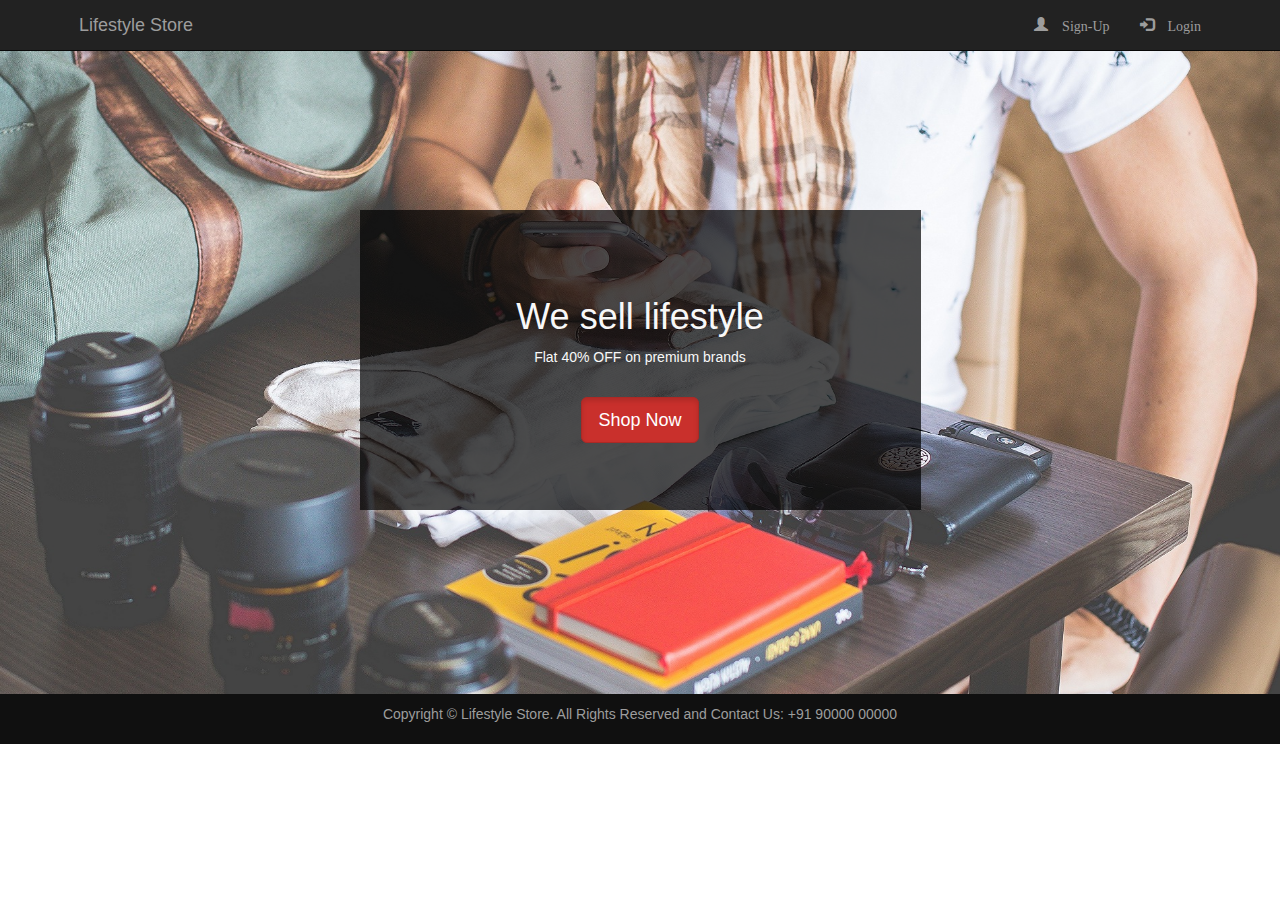
<file: index.html>
<!DOCTYPE html>
<html>

<head>
	<meta name="apple-mobile-web-app-status-bar" content="#aa7700">
	<meta name="theme-color" content="black">
	<link rel="manifest" href="manifest.json">
	<script src="service-worker.js"></script>
	<title>
		Index
	</title>
	<link rel="stylesheet" href="https://maxcdn.bootstrapcdn.com/bootstrap/3.3.7/css/bootstrap.min.css">

	<!--jQuery library-->
	<script src="https://ajax.googleapis.com/ajax/libs/jquery/1.12.4/jquery.min.js"></script>

	<!--Latest compiled and minified JavaScript-->
	<script src="https://maxcdn.bootstrapcdn.com/bootstrap/3.3.7/js/bootstrap.min.js"></script>
	<meta name="viewport" content="width=device-width, initial-scale=1">
	<link rel="stylesheet" href="style.css">
</head>

<body>

	<nav class="navbar navbar-inverse navbar-fixed-top">
		<div class="container">
			<div class="navbar-header">
				<button type="button" class="navbar-toggle" data-toggle="collapse" data-target="#mynavbar">
					<span class="icon-bar"></span>
					<span class="icon-bar"></span>
					<span class="icon-bar"></span>
				</button>
				<a class="navbar-brand" href="index.html">Lifestyle Store</a>

			</div>
			<div class="collapse navbar-collapse" id="mynavbar">
				<ul class="nav navbar-nav navbar-right">
					<li>
						<a href="signup.html">
							<span class="glyphicon glyphicon-user" /> Sign-Up </a>
					</li>
					<li>
						<a href="login.html">
							<span class="glyphicon glyphicon-log-in" /> Login </a>
					</li>
				</ul>
			</div>

		</div>

	</nav>
	<div class="banner-image">
		<div class="container">
			<div class="banner-content" style="margin-left :25%">
				<h1>We sell lifestyle</h1>
				<p>Flat 40% OFF on premium brands</p> <br>
				<a href="product.html" class="btn btn-danger btn-lg active">Shop Now</a>
			</div>
		</div>
	</div>
	<footer>
		<div class="container">
			<p style="text-align:center;">Copyright © Lifestyle Store. All Rights Reserved and Contact Us: +91 90000
				00000 </p>
		</div>
	</footer>
	<script>
		// Add event listener to execute code when page loads
		window.addEventListener('load', () => {
			// Call registerSW function when page loads
			registerSW();
		});
	
		// Register the Service Worker
		async function registerSW() {
			// Check if browser supports Service Worker
			if ('serviceWorker' in navigator) {
				try {
					// Register the Service Worker named 'serviceworker.js'
					await navigator.serviceWorker.register('service-worker.js');
				}
				catch (e) {
					// Log error message if registration fails
					console.error('ServiceWorker registration failed: ', e);
				}
			}
		}
		if ('Notification' in window) {
			Notification.requestPermission().then(function (permission) {
				if (permission === 'granted') {
					console.log('Notification permission granted.');
				} else {
					console.warn('Notification permission denied.');
				}
			});
		}
	</script>
	



</body>

</html>
</file>
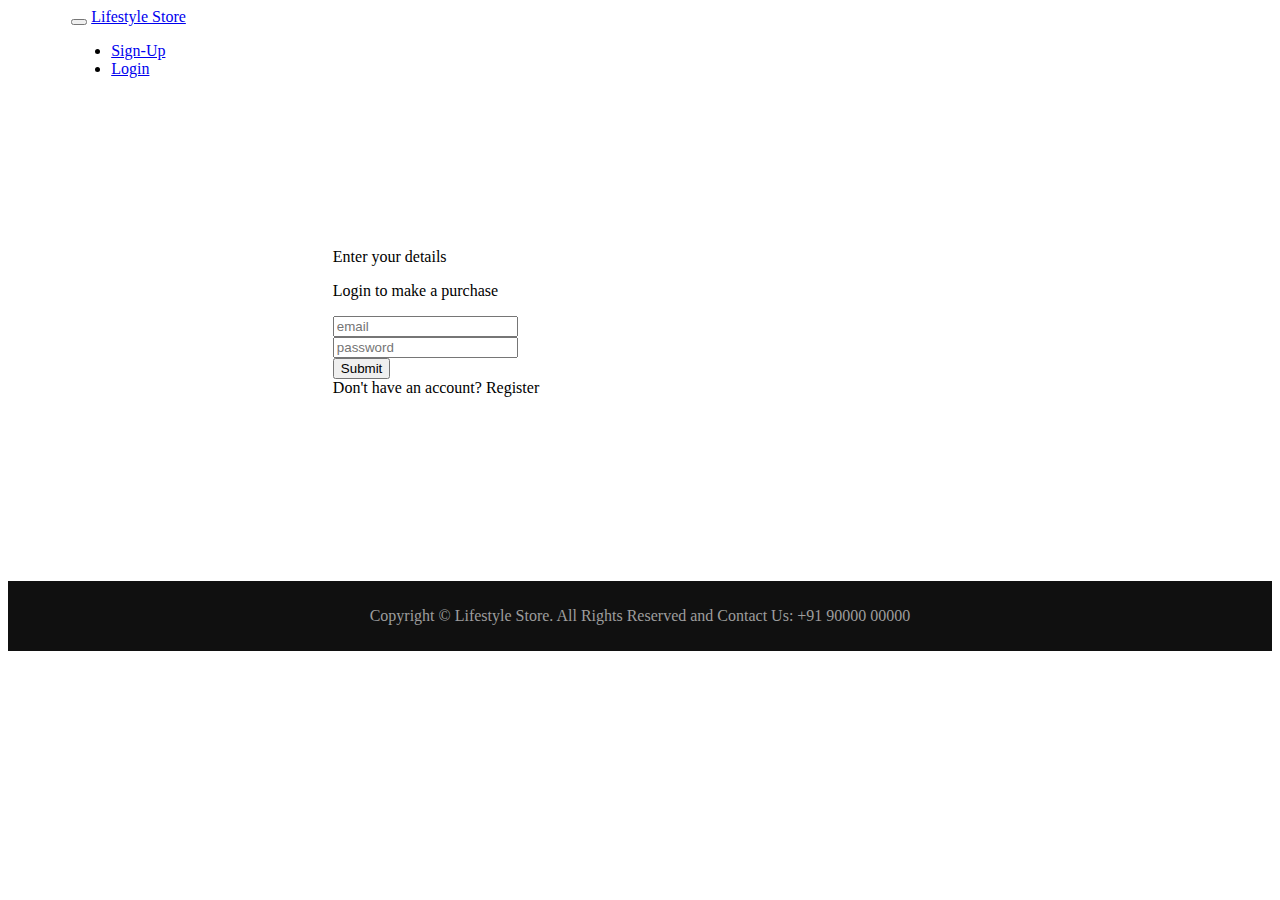
<file: login.html>
<!DOCTYPE html>
<html>
	<head>
		<title>login</title>
		<link rel="stylesheet" href="https://maxcdn.bootstrapcdn.com/bootstrap/3.3.7/css/bootstrap.min.css" >

        <!--jQuery library--> 
        <script src="https://ajax.googleapis.com/ajax/libs/jquery/1.12.4/jquery.min.js"></script>

        <!--Latest compiled and minified JavaScript--> 
        <script src="https://maxcdn.bootstrapcdn.com/bootstrap/3.3.7/js/bootstrap.min.js"></script>
        <meta name="viewport" content="width=device-width, initial-scale=1">
		<link rel = "stylesheet" href = "style.css">
			
				</head>
				<body>
					<nav class="navbar navbar-inverse navbar-fixed-top">
						<div class ="container">
							<div class ="navbar-header">
								<button type="button" class ="navbar-toggle" data-toggle="collapse" data-target="#mynavbar">
									<span class="icon-bar"></span>
									<span class="icon-bar"></span>
									<span class="icon-bar"></span>
								</button>
								<a class="navbar-brand" href="index.html">Lifestyle Store</a>

							</div>
							<div class="collapse navbar-collapse" id="mynavbar">
								<ul class="nav navbar-nav navbar-right">
									<li>
										<a href="signup.html">
											<span class="glyphicon glyphicon-user"/>  Sign-Up </a>
									</li>
									<li>
										<a href="login.html">
											<span class="glyphicon glyphicon-log-in"/>  Login </a>
									</li>
								</ul>
							</div>		

						</div>

					</nav>
					<div class="container">
					<div class = "container col-xs-offset-2 col-xs-8 col-lg-offset-4 col-lg-4">

						<div class="panel panel-primary" style = "margin-top : 15%; margin-left: 20%; margin-right:10%; margin-bottom : 18%;">
							<div class="panel-heading"> Enter your details </div>
							<div class="panel-body">
								<p>Login to make a purchase</p>
								<form>
									<div class="form-group">
										<input type="email" class="form-control" name="mail" placeholder="email">
										</div>
										<div class="form-group">
											<input type="password" class="form-control" name="pass" placeholder="password">
											</div>
											<button type = "button" class = "btn btn-md btn-block btn-primary" value = "Submit">Submit</button>

										</form>
									</div>
									<div class = "panel-footer">
					                   Don't have an account? Register
									</div>

								</div>
							</div>
							</div>
							<footer style="margin-top: 0%;">
								<div class="container">
									<p style="text-align:center;">Copyright © Lifestyle Store. All Rights Reserved and Contact Us: +91 90000 00000 </p>
								</div>
							</footer>
							
						</body>

					</html>
</file>
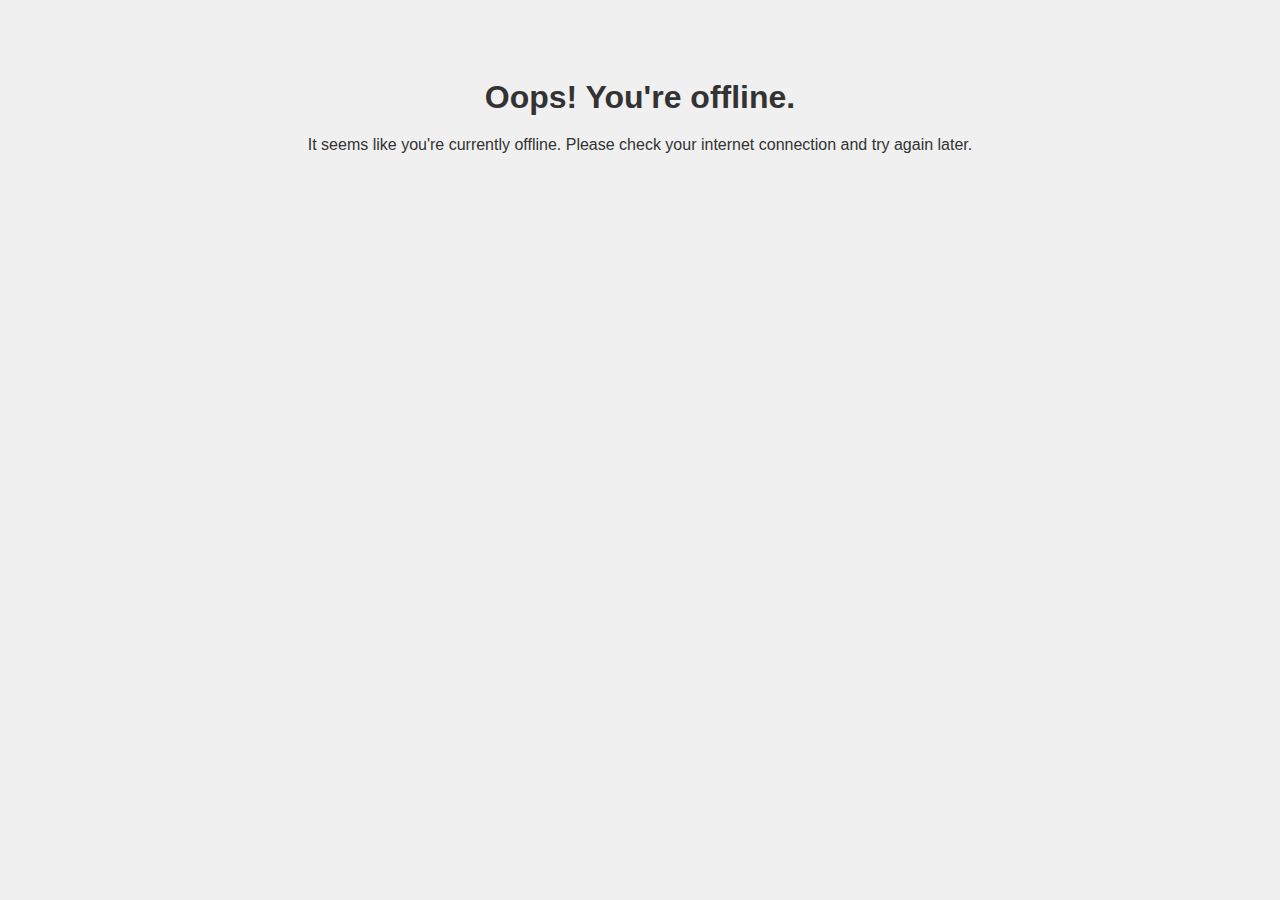
<file: offline.html>
<!DOCTYPE html>
<html lang="en">
<head>
  <meta charset="UTF-8">
  <meta name="viewport" content="width=device-width, initial-scale=1.0">
  <title>Offline</title>
  <style>
    body {
      font-family: Arial, sans-serif;
      background-color: #f0f0f0;
      color: #333;
      text-align: center;
      padding: 50px;
    }
    h1 {
      margin-bottom: 20px;
    }
  </style>
</head>
<body>
  <h1>Oops! You're offline.</h1>
  <p>It seems like you're currently offline. Please check your internet connection and try again later.</p>
</body>
</html>
</file>
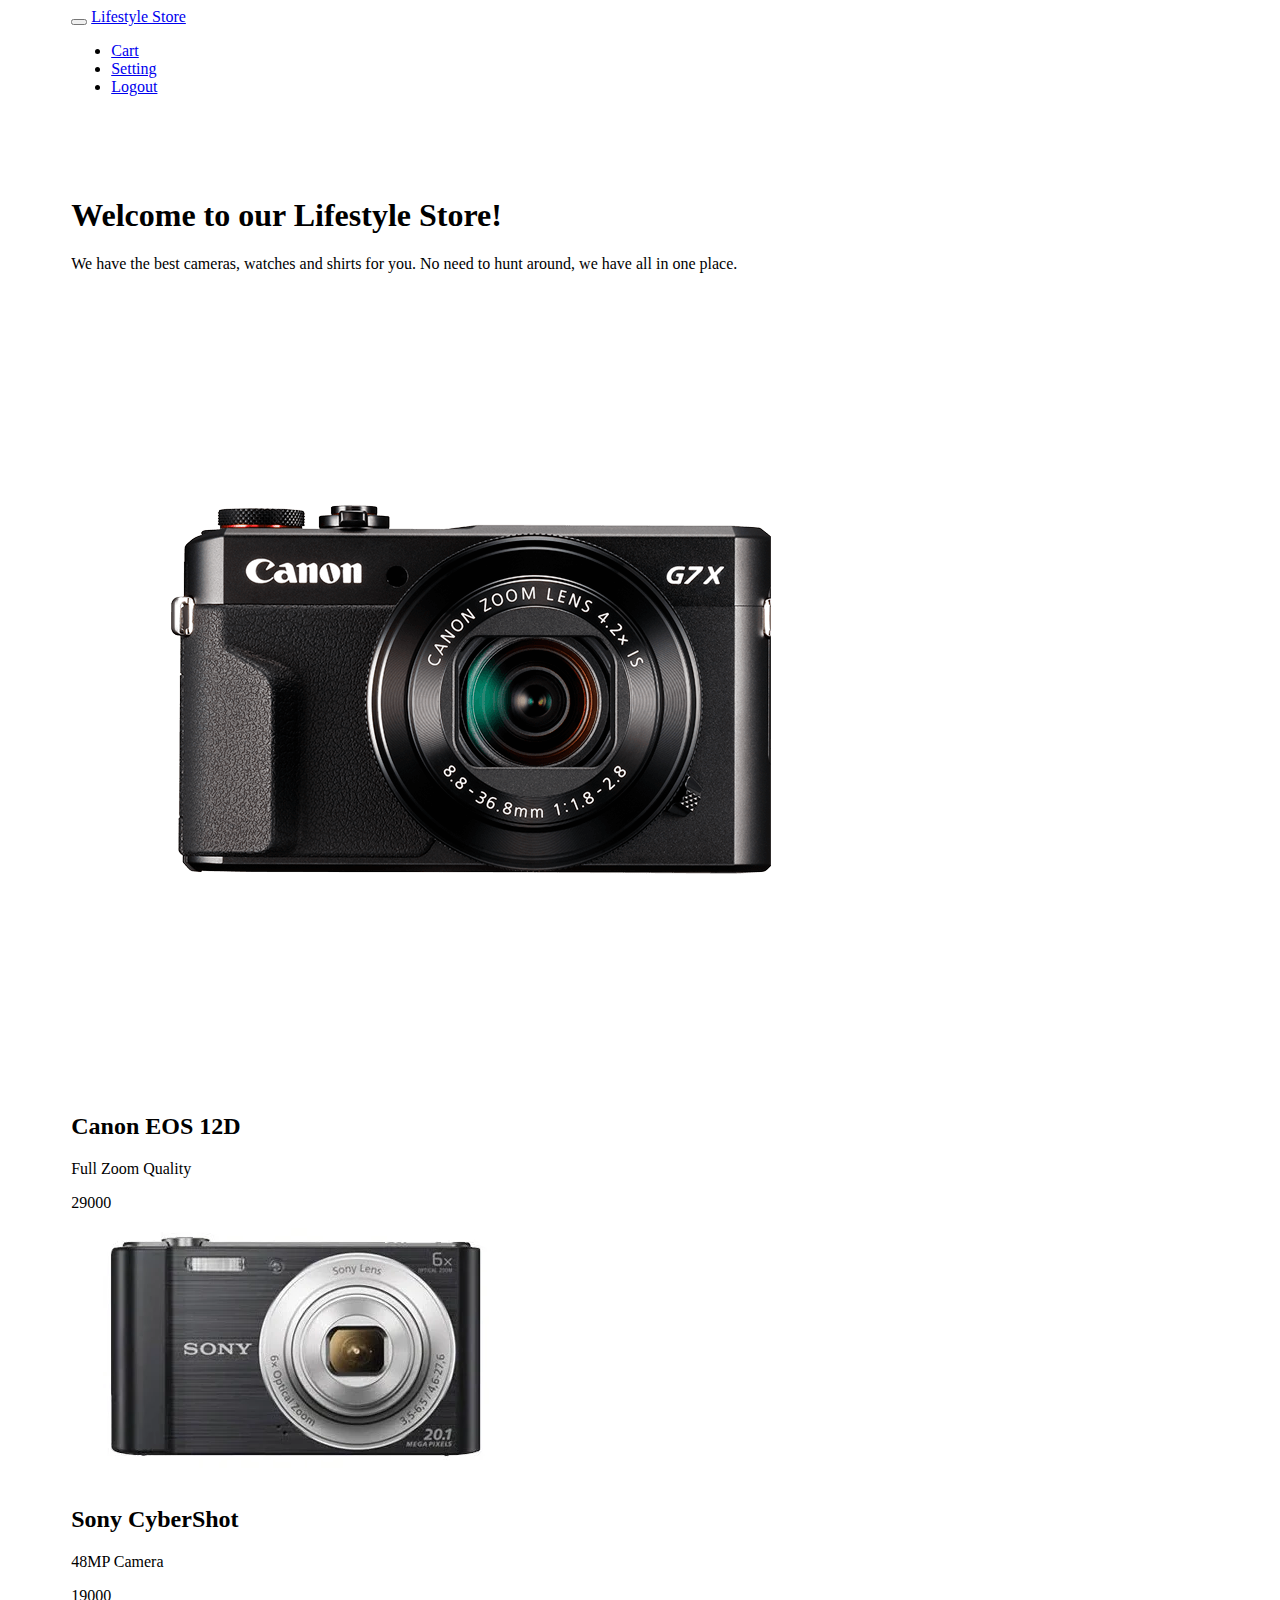
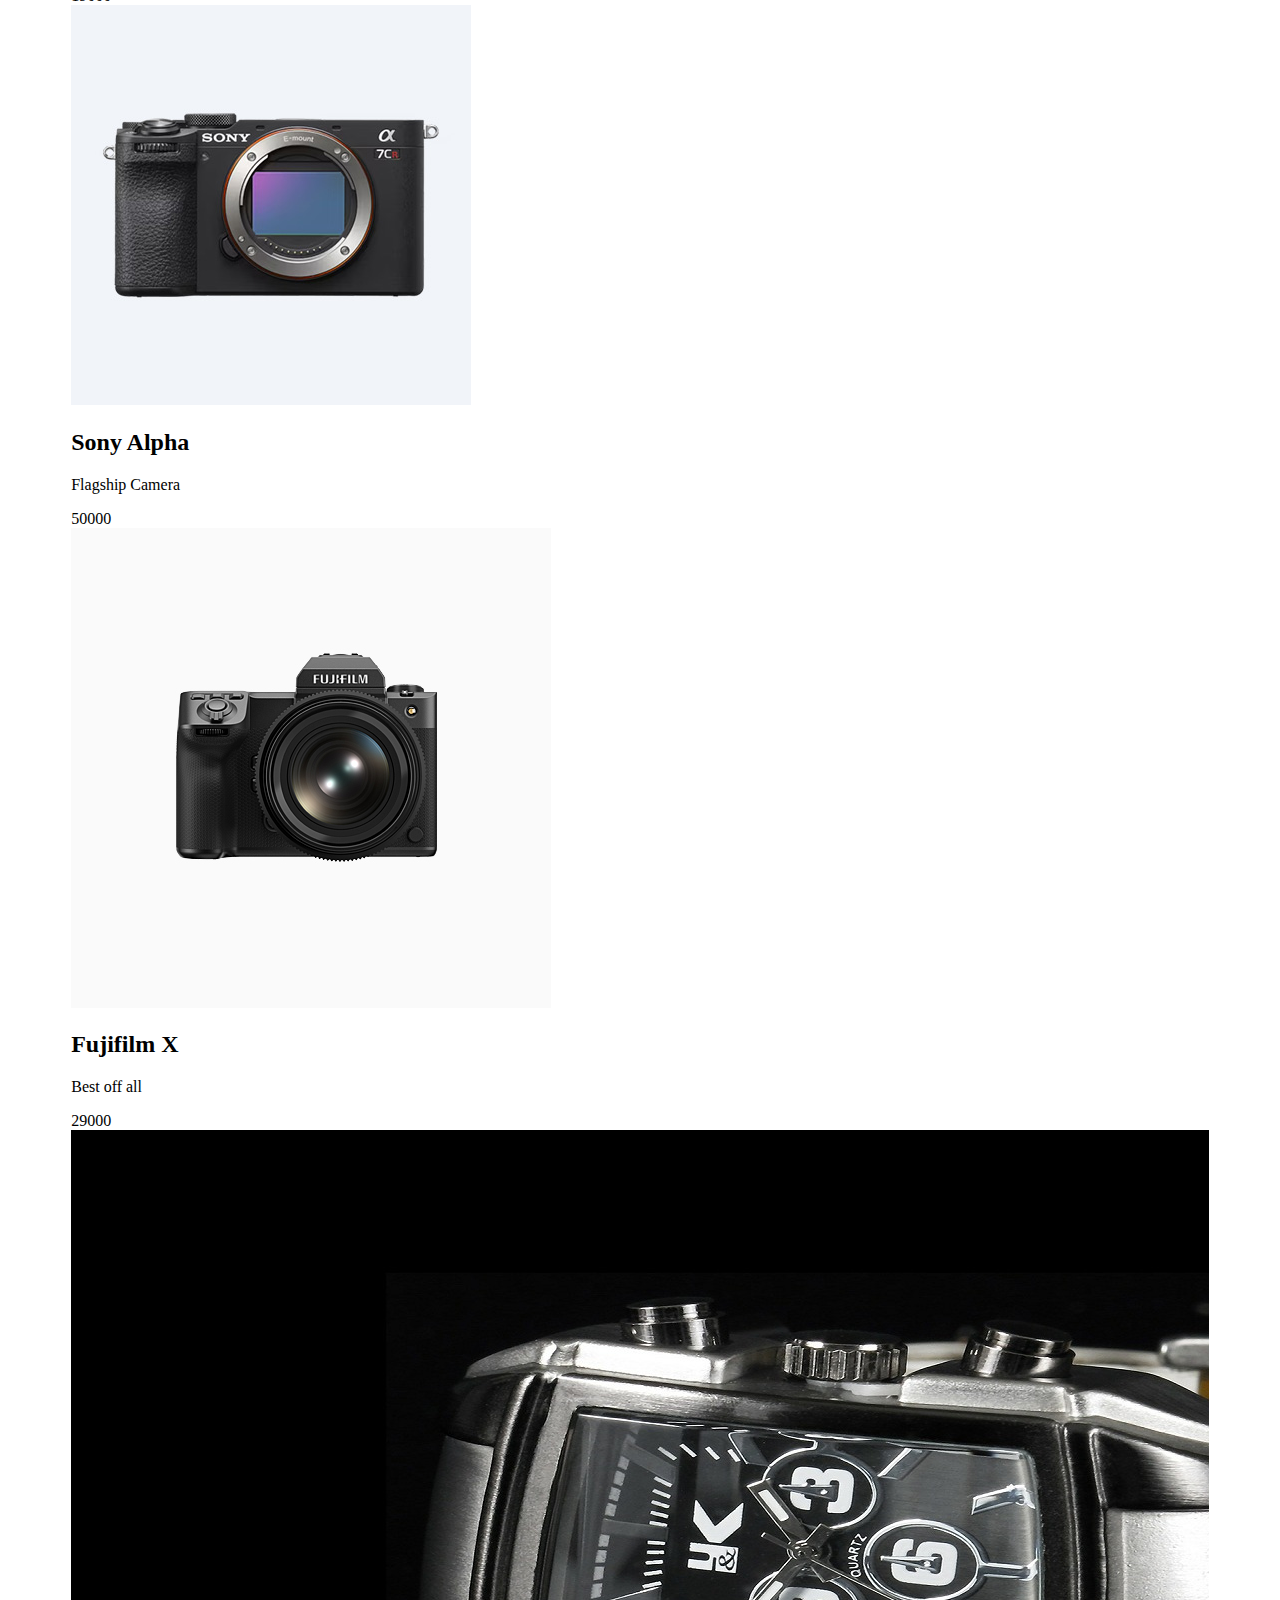
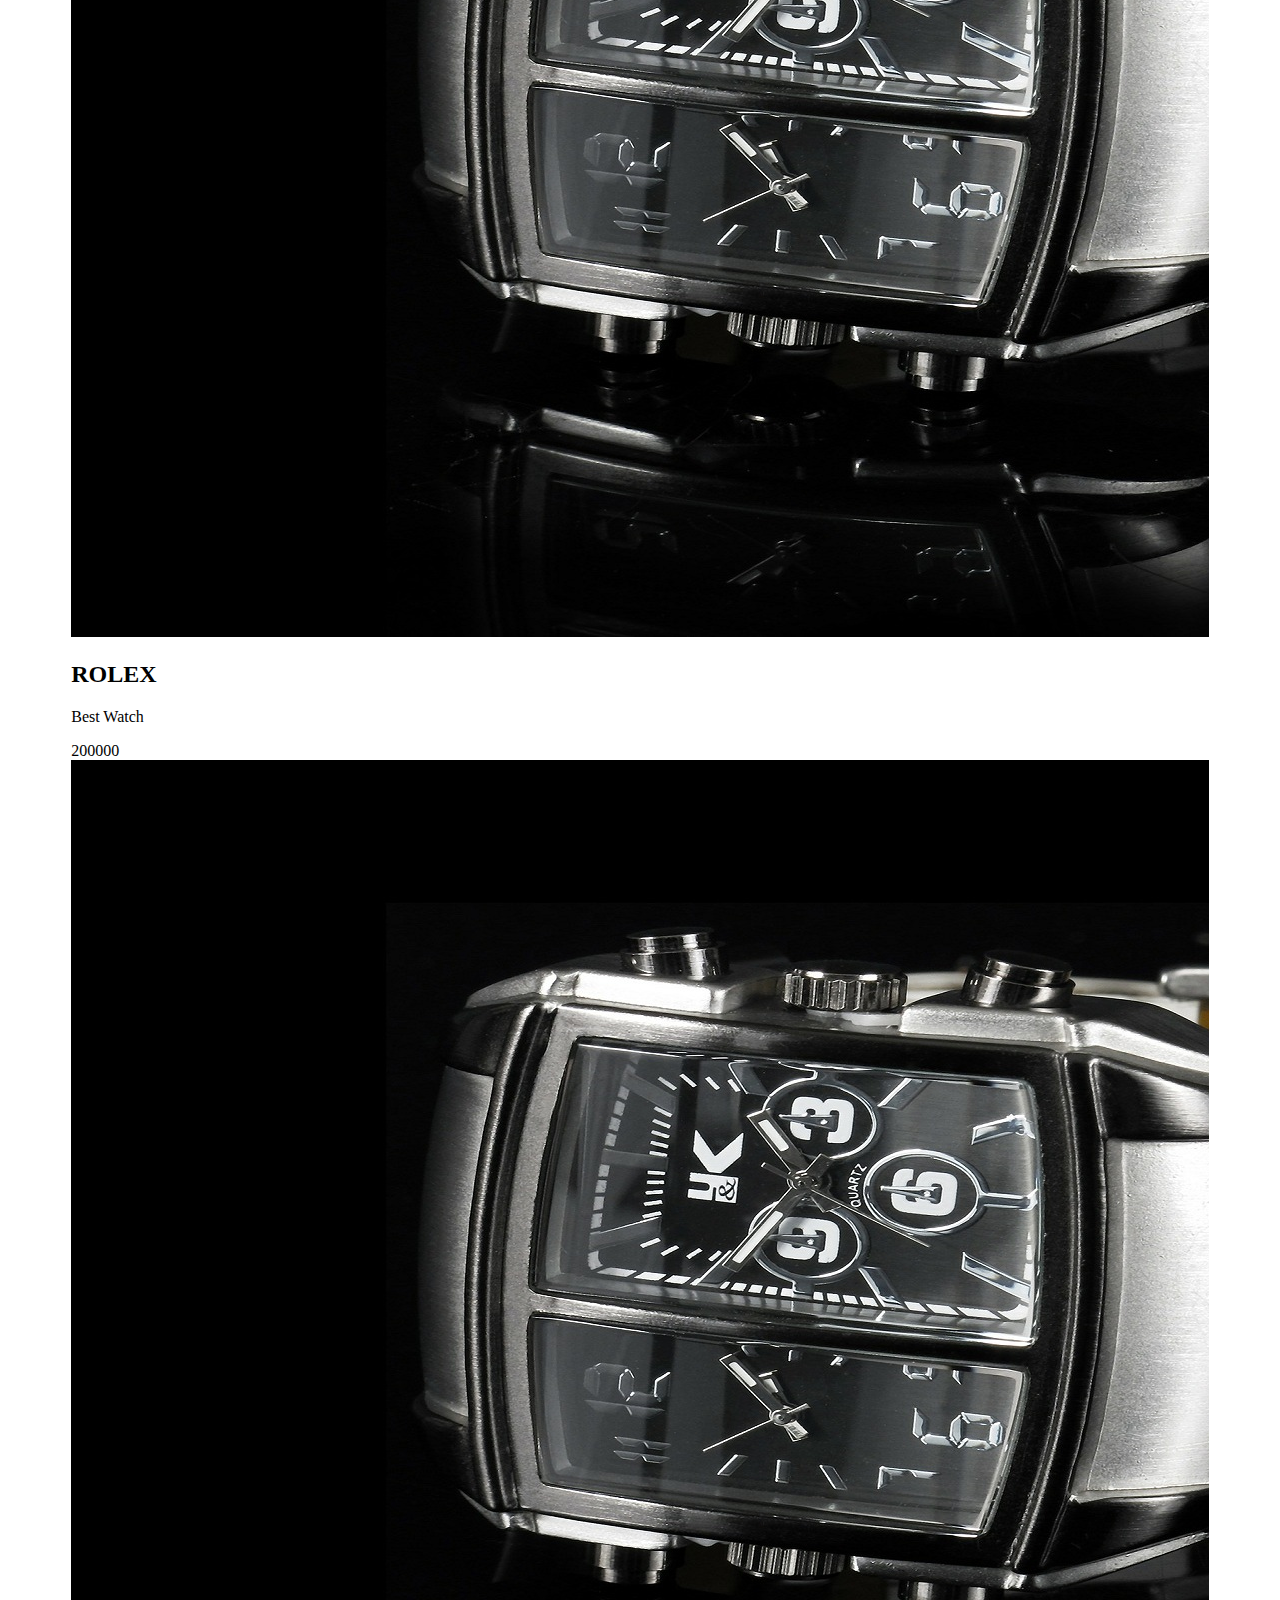
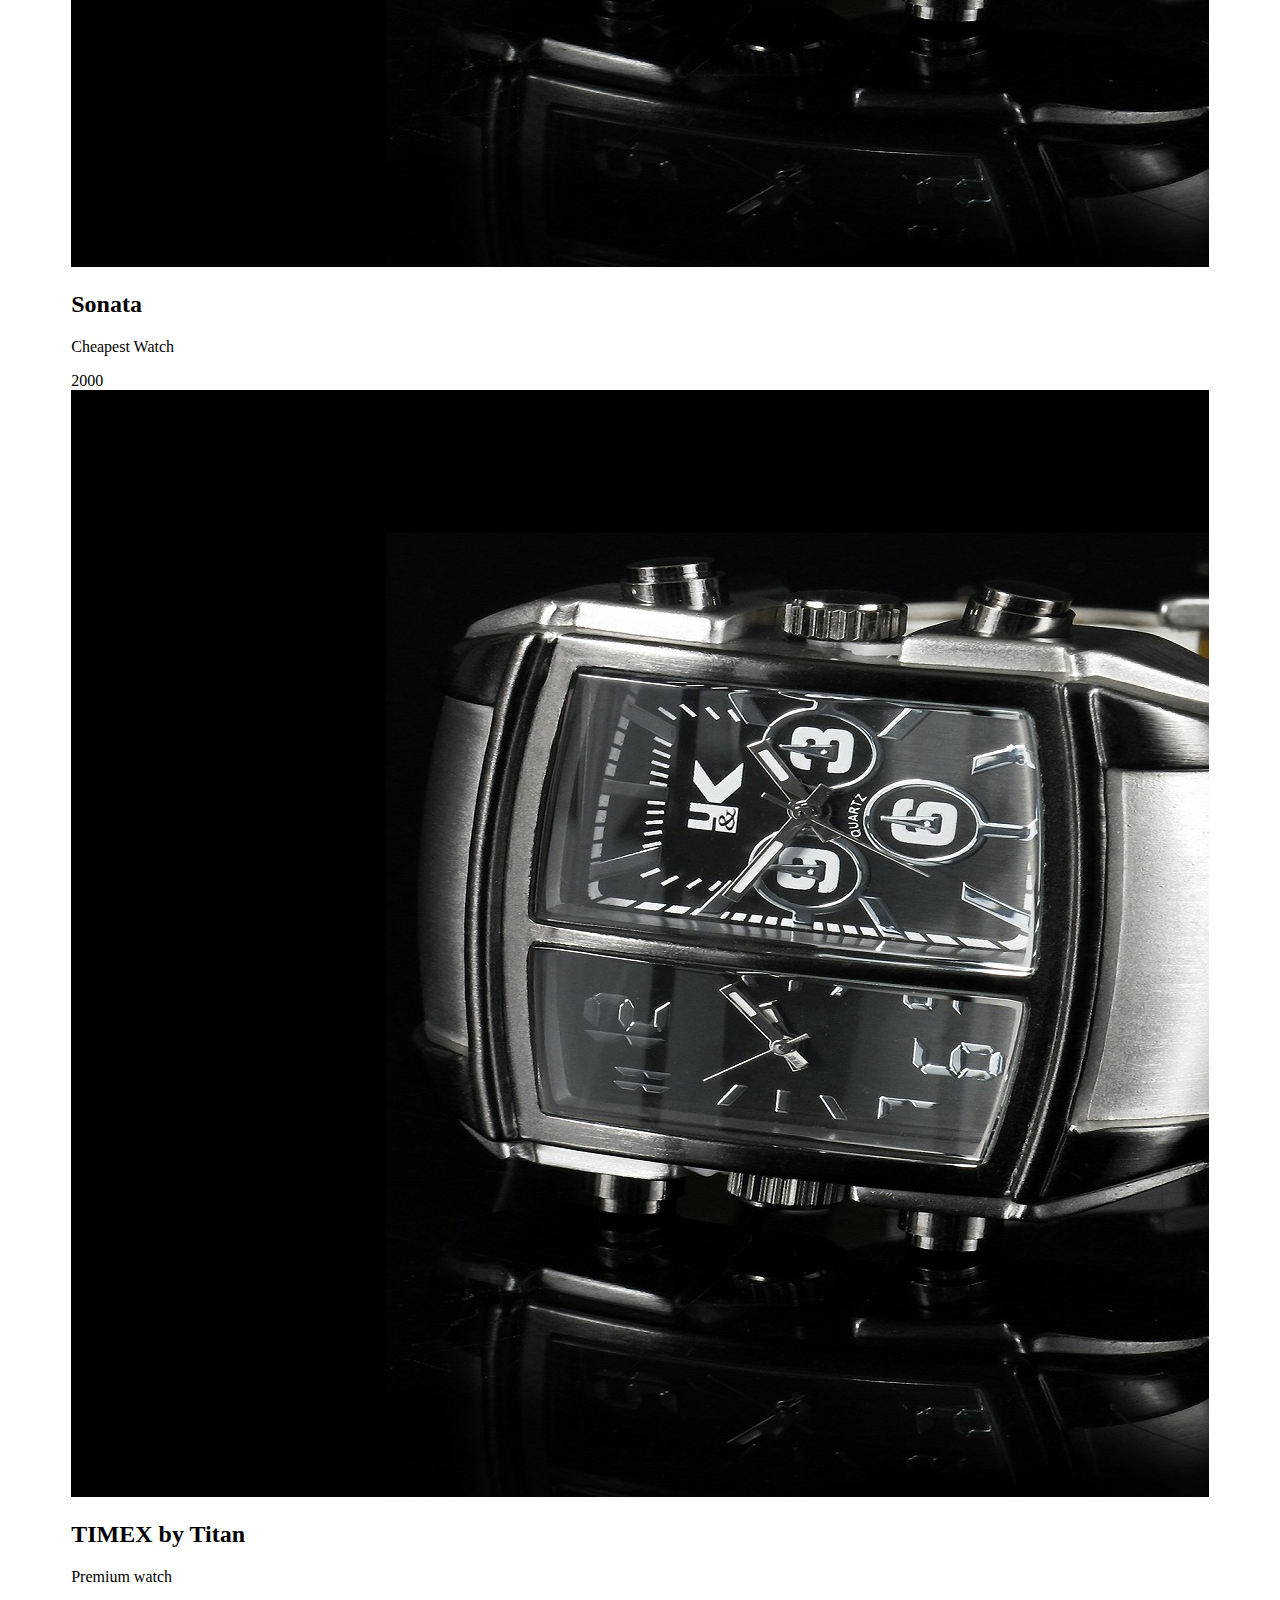
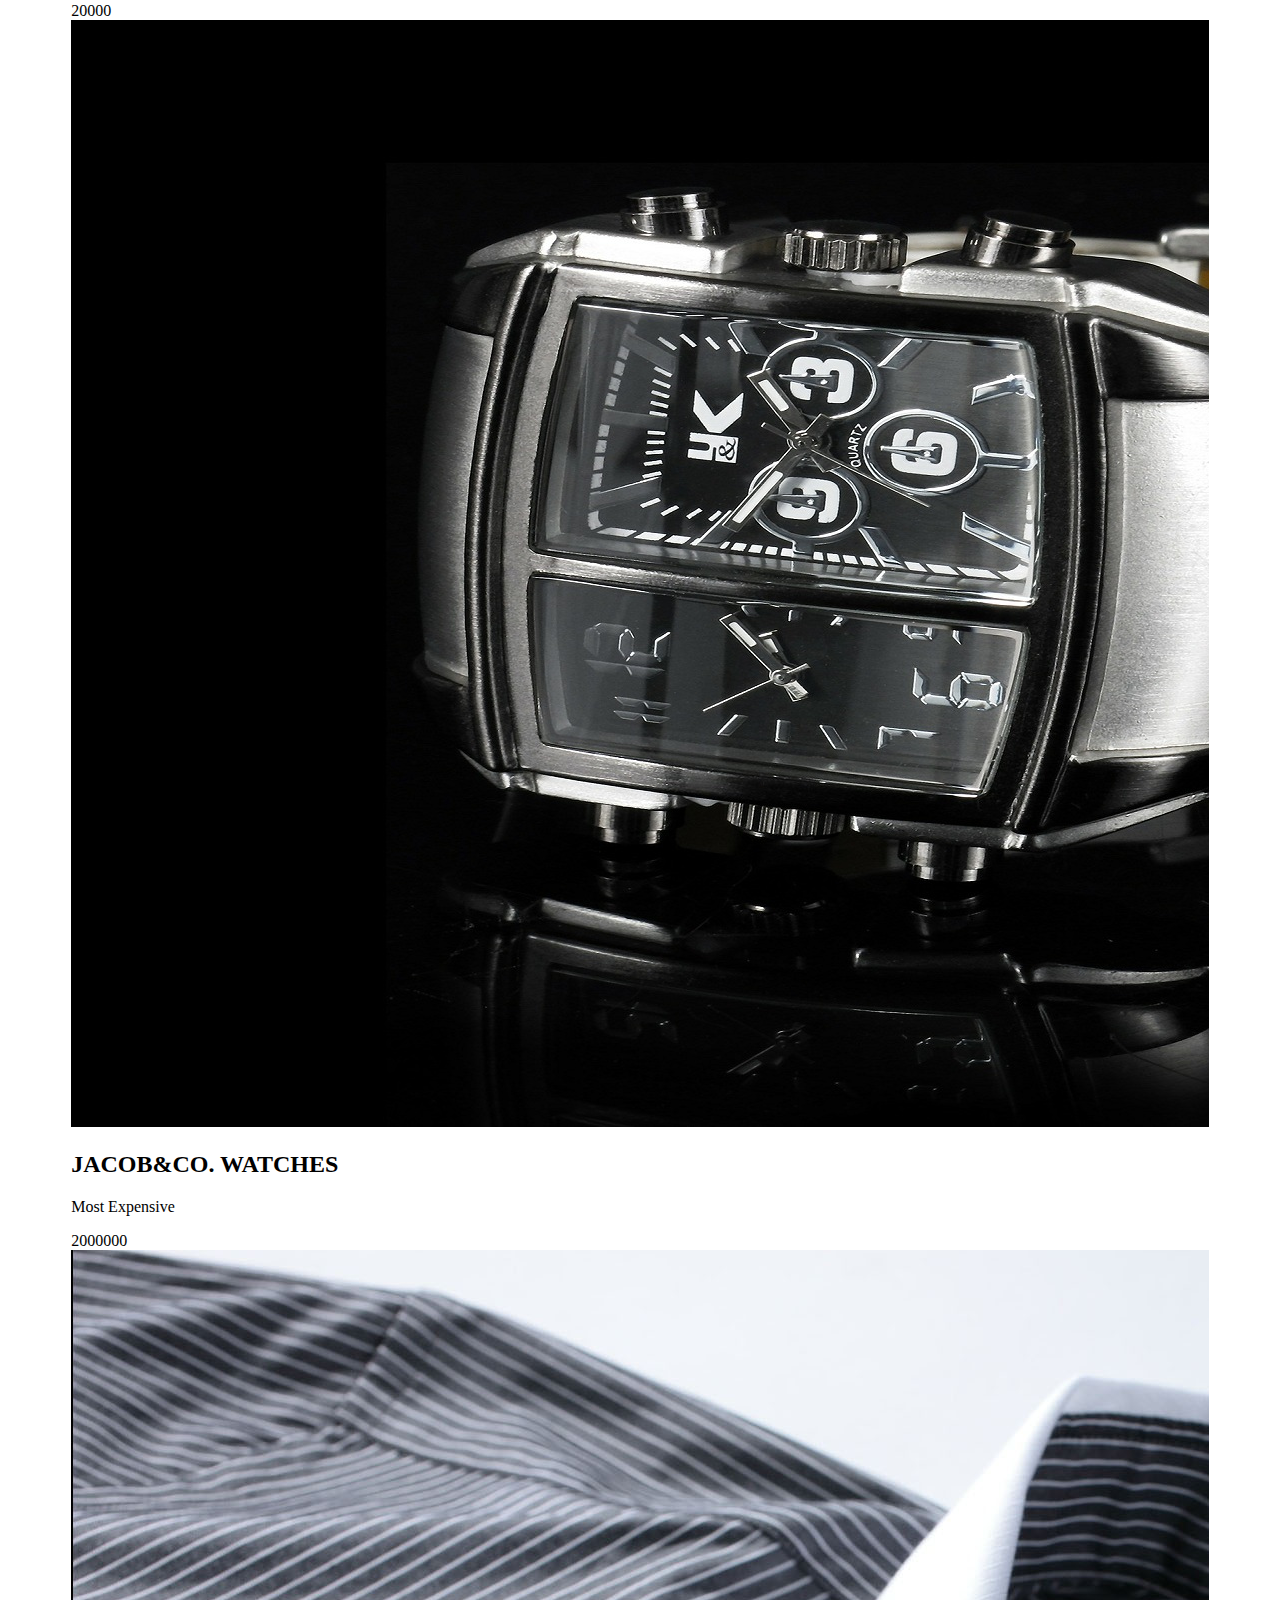
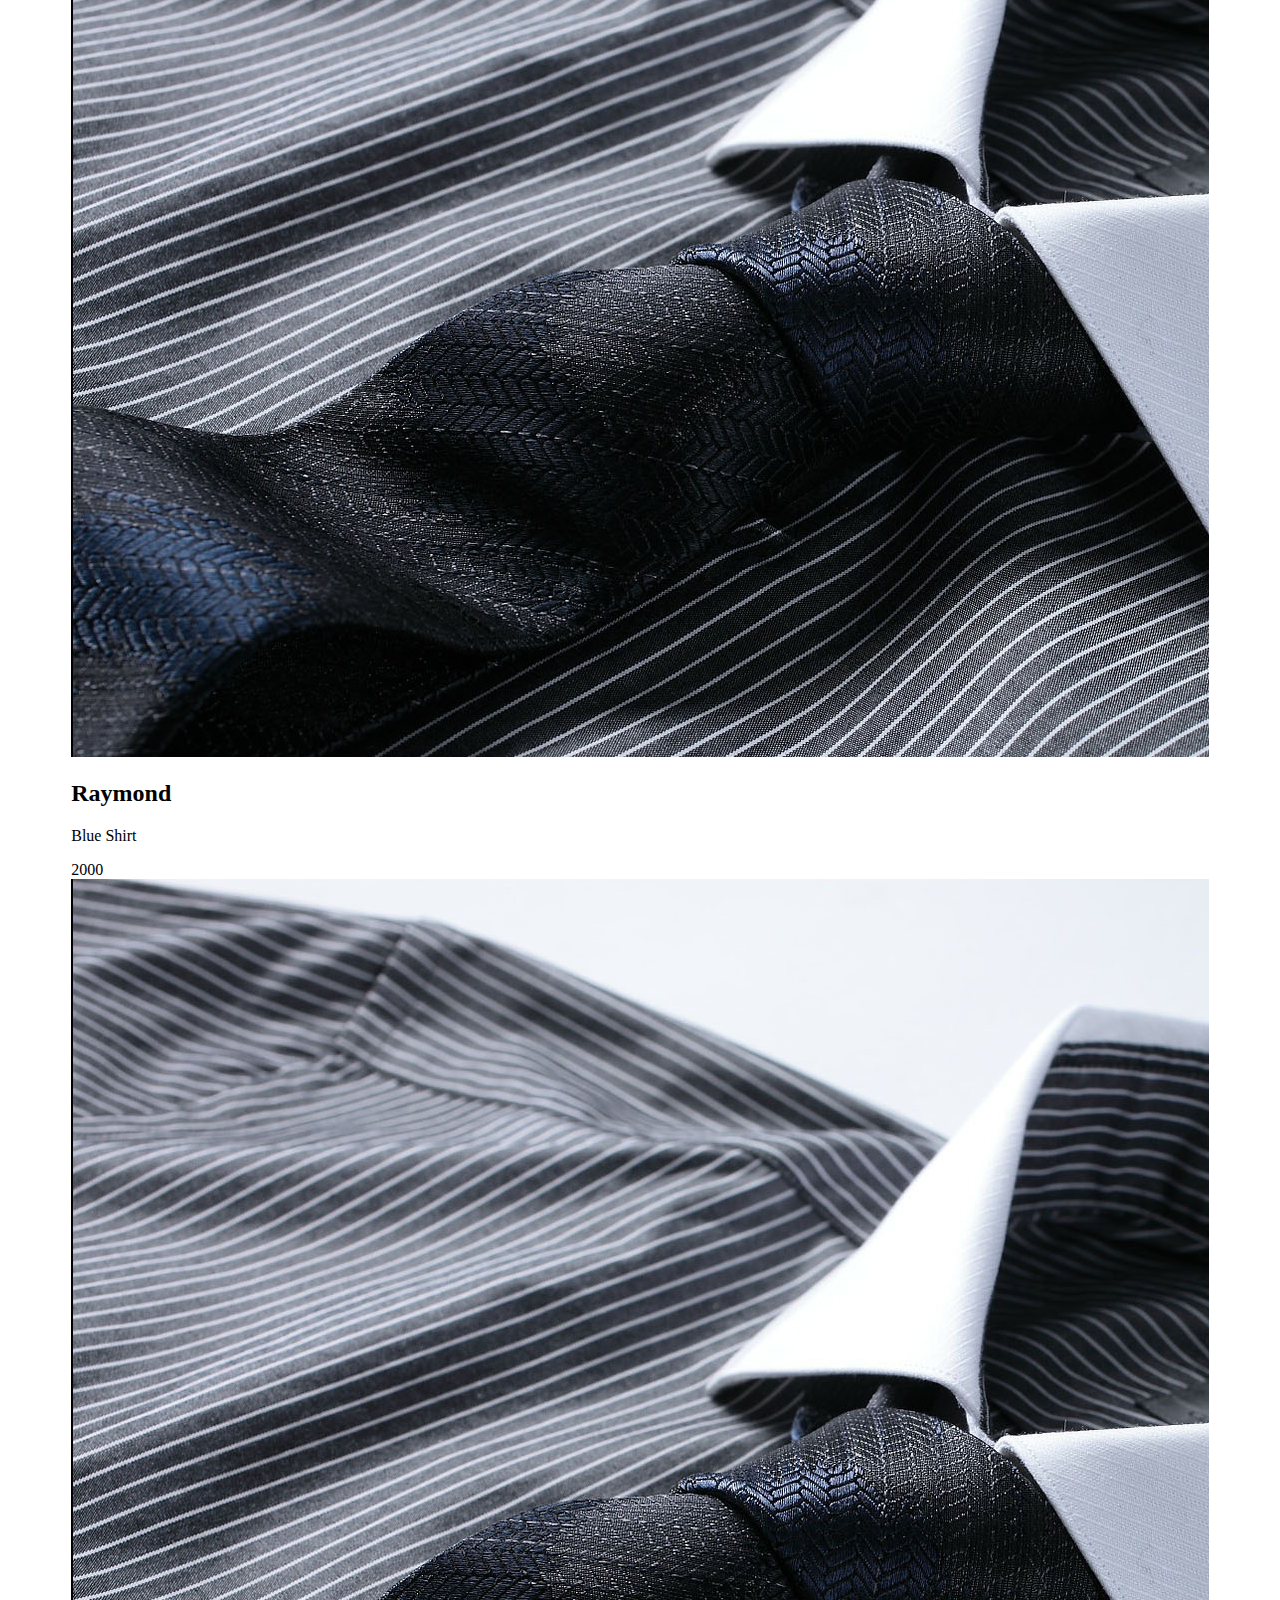
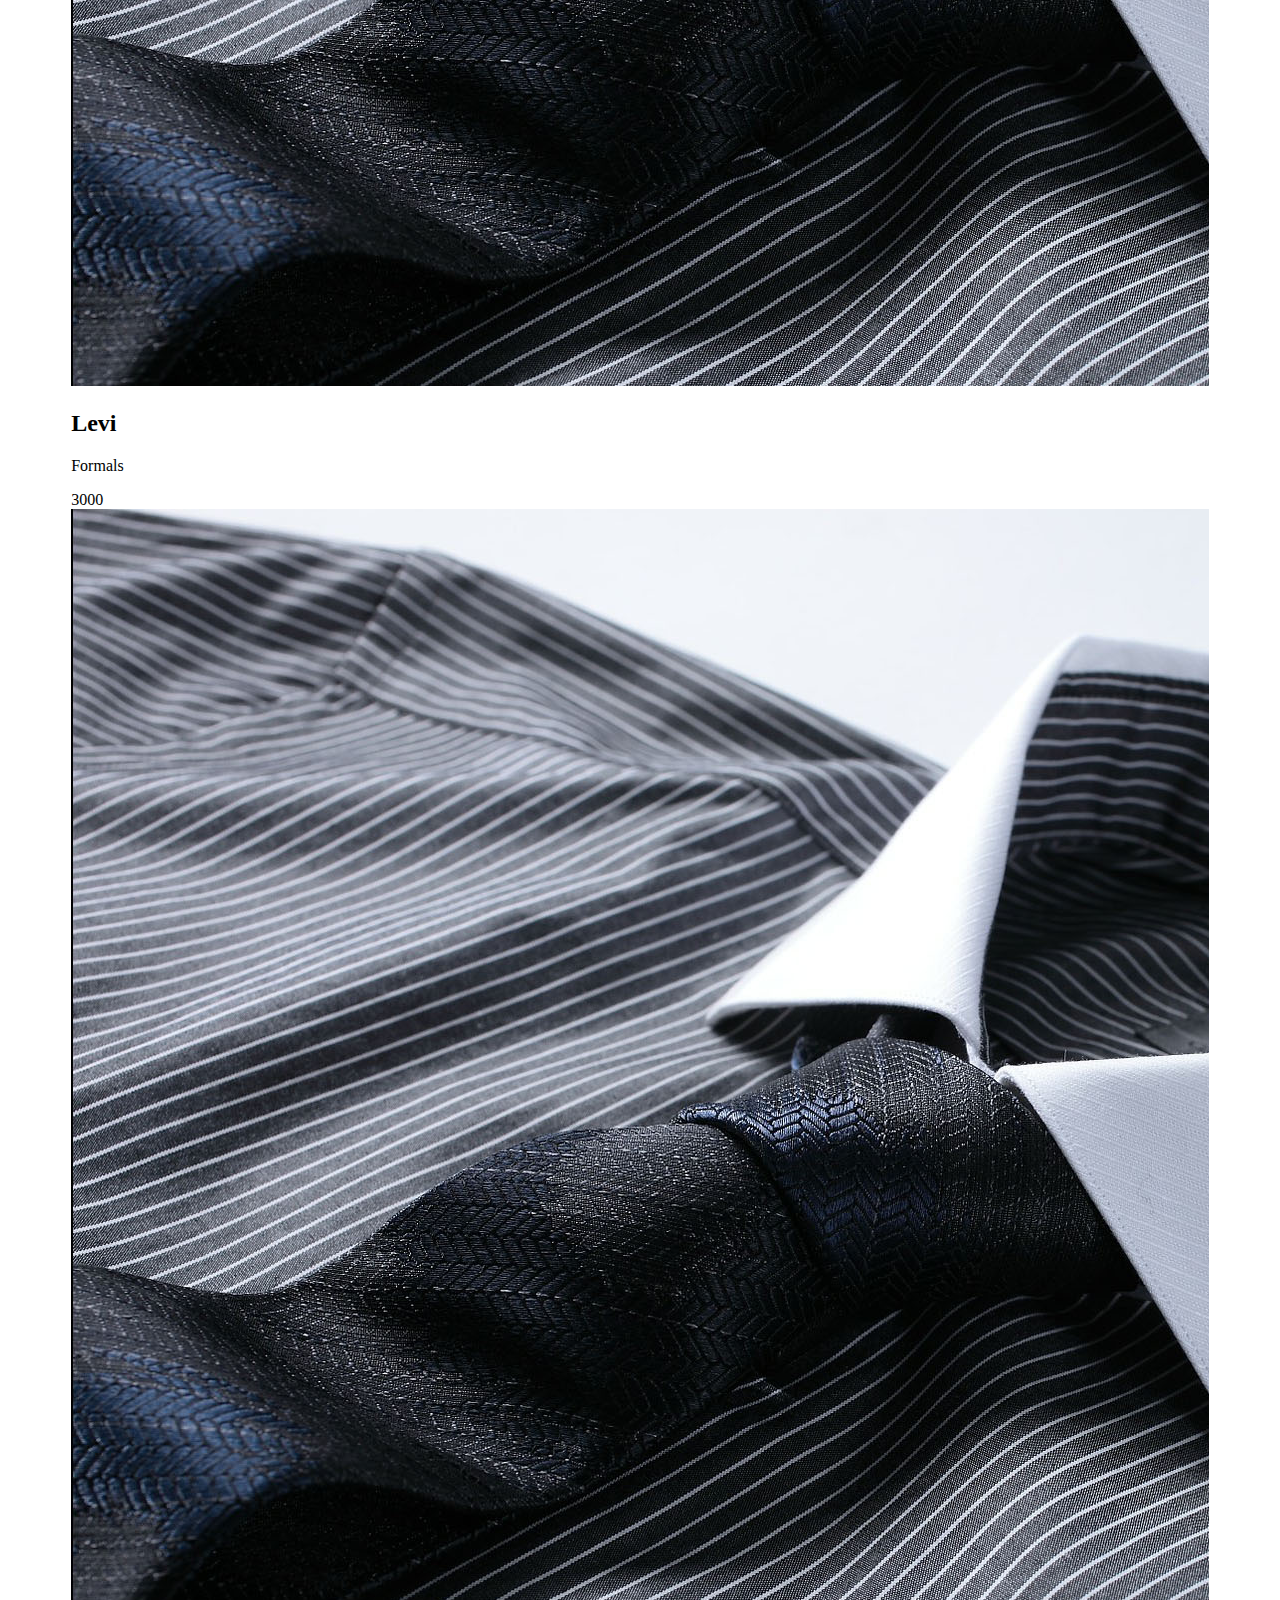
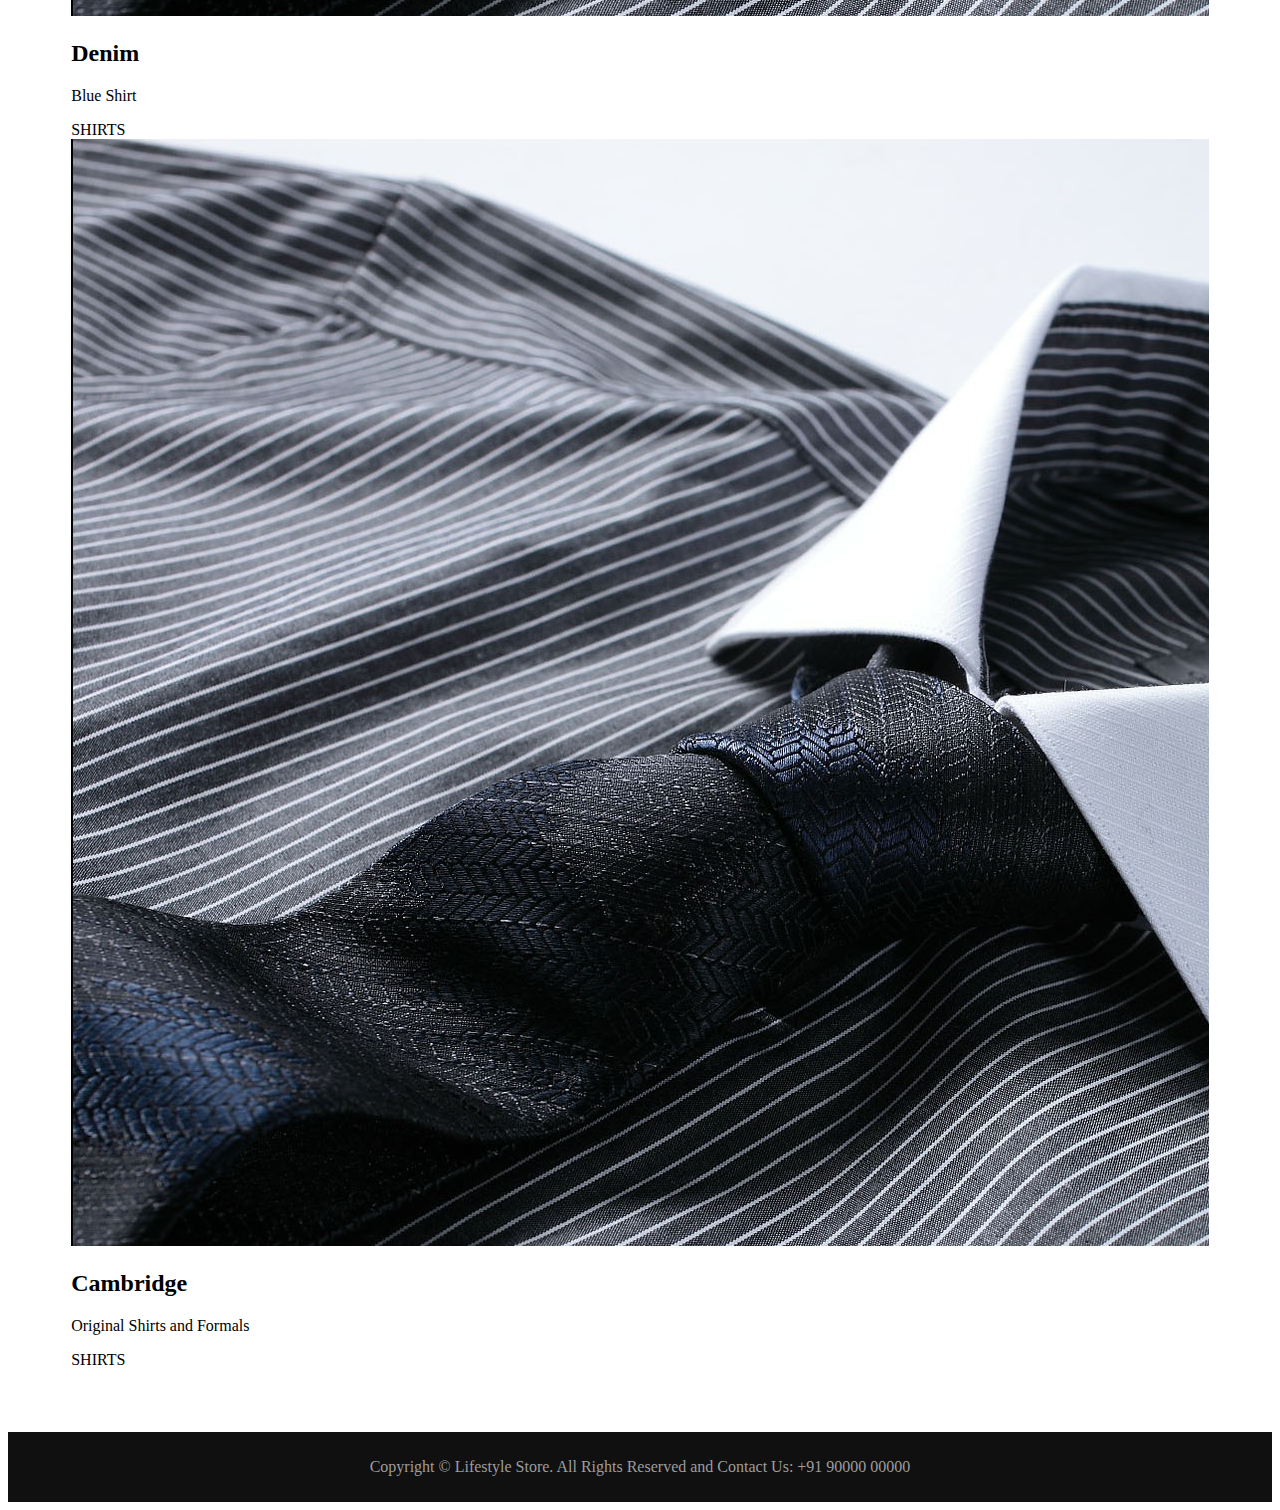
<file: product.html>
<!DOCTYPE html>
<html>

	<head>
	<title>
		product
	</title>
		<link rel="stylesheet" href="https://maxcdn.bootstrapcdn.com/bootstrap/3.3.7/css/bootstrap.min.css" >

        <!--jQuery library--> 
        <script src="https://ajax.googleapis.com/ajax/libs/jquery/1.12.4/jquery.min.js"></script>

        <!--Latest compiled and minified JavaScript--> 
        <script src="https://maxcdn.bootstrapcdn.com/bootstrap/3.3.7/js/bootstrap.min.js"></script>
        <meta name="viewport" content="width=device-width, initial-scale=1">
		<link rel = "stylesheet" href = "style.css">
	</head>
		<body>
			<nav class = "navbar navbar-inverse navbar-fixed-top">
					<div class ="container">
						<div class ="navbar-header">
							<button type="button" class ="navbar-toggle" data-toggle="collapse" data-target="#mynavbar">
								<span class="icon-bar"></span>
								<span class="icon-bar"></span>
								<span class="icon-bar"></span>
							</button>
							<a class="navbar-brand" href="index.html">Lifestyle Store</a>

						</div>
						<div class="collapse navbar-collapse" id="mynavbar">
							<ul class="nav navbar-nav navbar-right">
								<li>
									<a href="cart.html">
										<span class="glyphicon glyphicon-shopping-cart">  Cart </span> </a>
								</li>
								<li>
									<a href="setting.html">
										<span class="glyphicon glyphicon-user">  Setting</span>  </a>
								</li>
								<li>
									<a href="index.html">
										<span class="glyphicon glyphicon-log-out">    Logout</span></a>
								</li>
							</ul>
						</div>		

					</div>

				</nav>
				
				<div class =" container" style="margin-top: 5%;">
				
				<div class ="jumbotron">
				
				<h1> Welcome  to our Lifestyle Store!  </h1>
				<p>We have the best cameras, watches and shirts for you. No need to hunt
				around, we have all in one place.  </p>
				</div>
				
				<div class="row text-center">
				<div class="  col-md-3 col-sm-6  thumbnail " >
				<img src="canon eos 12d.png">
				<div class="caption">
				<h2>Canon EOS 12D</h2>
				<p>Full Zoom Quality</p>

				</div>
				<div class=" btn btn-primary  btn-block btn-md"> 29000
				</div>
				</div>
				
				
				<div class="  col-md-3 col-sm-6  thumbnail " >
				<img src="sony-cybershot.png">
				<div class="caption">
				<h2>Sony CyberShot</h2>
				<p>48MP Camera</p>

				</div>
				<div class=" btn btn-primary  btn-block btn-md"> 19000
				</div>
				</div>
				
				
				<div class="  col-md-3 col-sm-6  thumbnail " >
				<img src="sony alpha.jpg">
				<div class="caption">
				<h2>Sony Alpha</h2>
				<p>Flagship Camera</p>

				</div>
				<div class=" btn btn-primary  btn-block btn-md"> 50000
				</div>
				</div>
				
				<div class="  col-md-3 col-sm-6  thumbnail " >
				<img src="fujifilm x.jpg">
				<div class="caption">
				<h2>Fujifilm X</h2>
				<p>Best off all</p>
				</div>
				
				<div class=" btn btn-primary  btn-block btn-md"> 29000
				</div>
				
				</div>
				
				</div>
				
				
				<div class="row text-center">
				
				<div class="  col-md-3 col-sm-6  thumbnail " >
				<img src="watch.jpg">
				<div class="caption">
				<h2>ROLEX</h2>
				<p>Best Watch</p>
				</div>
				<div class=" btn btn-primary  btn-block btn-md"> 200000
				</div>
				</div>
				
				
				<div class="  col-md-3 col-sm-6  thumbnail " >
				<img src="watch.jpg">
				<div class="caption">
				<h2>Sonata</h2>
				<p>Cheapest Watch</p>
				</div>
				<div class=" btn btn-primary  btn-block btn-md"> 2000
				</div>
				</div>
				
				
				<div class="  col-md-3 col-sm-6  thumbnail " >
				<img src="watch.jpg">
				     <div class="caption">
					<h2>TIMEX by Titan</h2>
					<p>Premium watch</p>
					</div>
					<div class=" btn btn-primary  btn-block btn-md"> 20000
				</div>
					
				</div>
				
				<div class="  col-md-3 col-sm-6  thumbnail " >
				<img src="watch.jpg">
				<div class="caption">
				<h2>JACOB&CO. WATCHES </h2>
				<p>Most Expensive</p>
				</div>
				<div class=" btn btn-primary  btn-block btn-md"> 2000000
				</div>
				
				</div>
				</div>
				
				
				
				<div class="row text-center">
				
				<div class="  col-md-3 col-sm-6  thumbnail " >
				<img src="shirt.jpg">
				  <div class="caption">
				<h2>Raymond</h2>
				<p>Blue Shirt</p>
				</div>
				<div class=" btn btn-primary  btn-block btn-md">2000 </div>
				
				</div>
				
				<div class="  col-md-3 col-sm-6  thumbnail " >
				<img src="shirt.jpg">
				 <div class="caption">
				<h2>Levi</h2>
				<p>Formals</p>
				</div>
				<div class=" btn btn-primary  btn-block btn-md">3000</div>
				</div>
				
				<div class="  col-md-3 col-sm-6  thumbnail " >
				<img src="shirt.jpg">
				  <div class="caption">
				<h2>Denim</h2>
				<p>Blue Shirt</p>
				</div>
				<div class=" btn btn-primary  btn-block btn-md">SHIRTS </div>
				</div>
				
				<div class="  col-md-3 col-sm-6  thumbnail " >
				<img src="shirt.jpg">
				  <div class="caption">
				<h2>Cambridge</h2>
				<p>Original Shirts and Formals</p>
				</div>
				<div class=" btn btn-primary  btn-block btn-md">SHIRTS </div>
				</div>
				</div>
				</div>
				
				<footer style="margin-top: 5%; margin-bottom:.5%;">
								<div class="container" >
									<p style="text-align:center;">Copyright © Lifestyle Store. All Rights Reserved and Contact Us: +91 90000 00000 </p>
								</div>
					</footer>
				
				
			
		</body>
	</html>
</file>
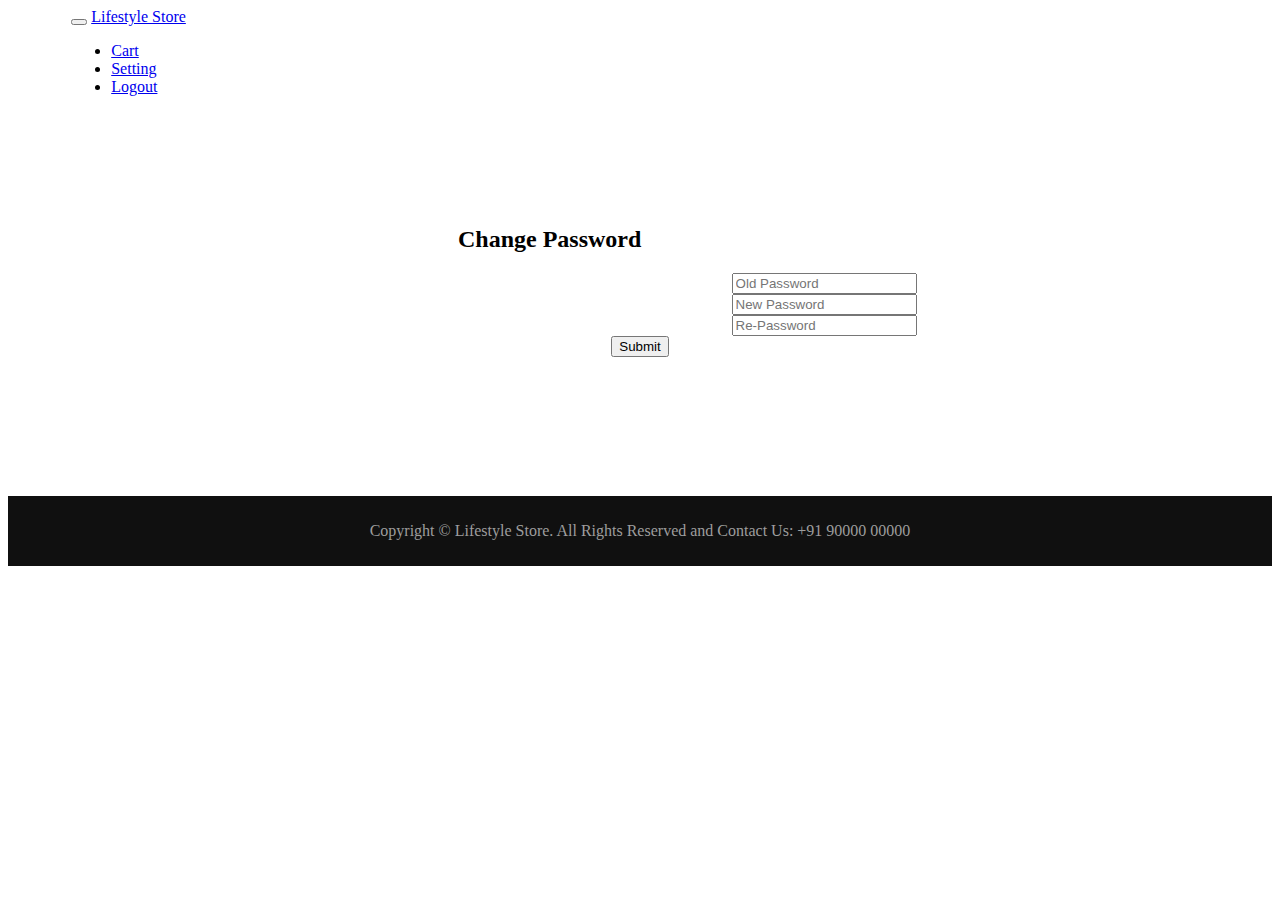
<file: setting.html>
<!DOCTYPE html>
<html>
	<head>
		<title> setting_page </title>
		
		<link rel="stylesheet" href="https://maxcdn.bootstrapcdn.com/bootstrap/3.3.7/css/bootstrap.min.css" >

        <!--jQuery library--> 
        <script src="https://ajax.googleapis.com/ajax/libs/jquery/1.12.4/jquery.min.js"></script>

        <!--Latest compiled and minified JavaScript--> 
        <script src="https://maxcdn.bootstrapcdn.com/bootstrap/3.3.7/js/bootstrap.min.js"></script>
        <meta name="viewport" content="width=device-width, initial-scale=1">
		<link rel = "stylesheet" href = "style.css">


	</head>

	<body>
	
	<nav class = "navbar navbar-inverse navbar-fixed-top">
					<div class ="container">
						<div class ="navbar-header">
							<button type="button" class ="navbar-toggle" data-toggle="collapse" data-target="#mynavbar">
								<span class="icon-bar"></span>
								<span class="icon-bar"></span>
								<span class="icon-bar"></span>
							</button>
							<a class="navbar-brand" href="index.html">Lifestyle Store</a>

						</div>
						<div class="collapse navbar-collapse" id="mynavbar">
							<ul class="nav navbar-nav navbar-right">
								<li>
									<a href="cart.html">
										<span class="glyphicon glyphicon-shopping-cart">  Cart </span> </a>
								</li>
								<li>
									<a href="setting.html">
										<span class="glyphicon glyphicon-user">  Setting</span>  </a>
								</li>
								<li>
									<a href="logout.html">
										<span class="glyphicon glyphicon-log-out">    Logout</span></a>
								</li>
							</ul>
						</div>		

					</div>

				</nav>
				
				
				<div class = "container">
					<center>
					<div  class = "row" style = "margin-top : 10%;">
					<div class = "col-xs-10 col-xs-offset-1">
					<div class = " panel panel-default">
					<div class = "panel-heading">
					<h2 style = "text-align : left; margin-left : 34%">Change Password </h2>
					</div>
					<div  class = "panel-body">
					<form class="form-horizontal">
					
						
						<div class="form-group" style="margin-left: 19%">
					
						<div class="col-xs-offset-2 col-xs-8 col-lg-offset-4 col-lg-4" style="margin-left: 16.5%;">
						<input type="password" class="form-control"  placeholder="Old Password">
					
						</div>
						</div>
						
						
						<div class="form-group" style="margin-left: 19%">
						
						<div class="col-xs-offset-2 col-xs-8 col-lg-offset-4 col-lg-4 " style="margin-left: 16.5%;">
						<input type="Password" class="form-control"  placeholder="New Password">
						
						
						</div>
						</div>
						
						<div class="form-group" style="margin-left: 19%">
						
						<div class="col-xs-offset-2 col-xs-8 col-lg-offset-4 col-lg-4" style="margin-left: 16.5%;">
						<input type="password" class="form-control" placeholder="Re-Password">
						
						
						</div>
						</div>

						</form>

					</div>
					
					
					<div class = "panel-footer">
						<button type="button" class="btn btn-primary btn-block btn-lg"> Submit</button>
						
					</div>
					</div>
					</div>
					</div>
					</center>	
					</div>
					
					
									<footer style="margin-top: 11%;">
								<div class="container" >
									<p style="text-align:center;">Copyright © Lifestyle Store. All Rights Reserved and Contact Us: +91 90000 00000 </p>
								</div>
					</footer>



	</body>

</html>
</file>
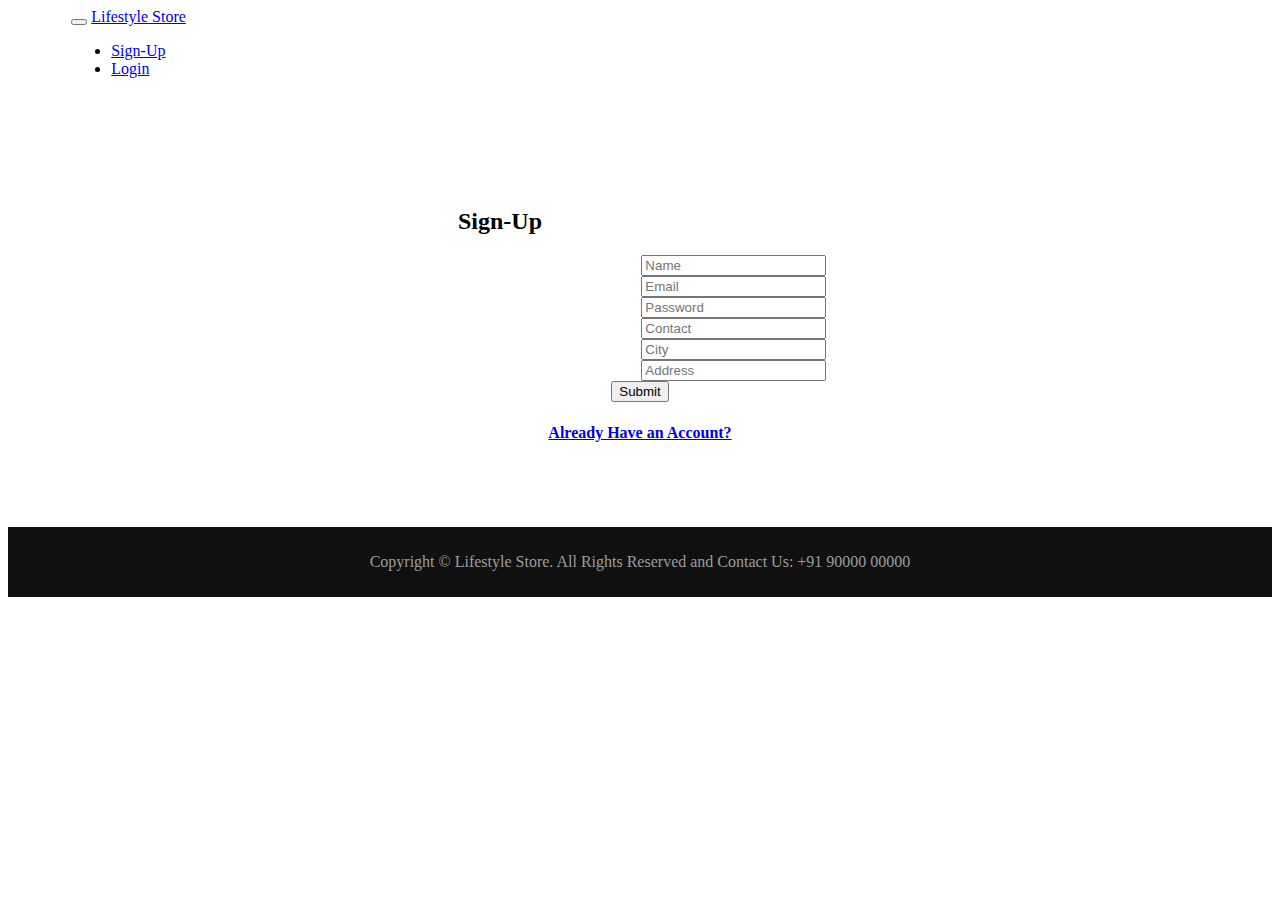
<file: signup.html>
<!DOCTYPE html>
<html>
	<head>
		<title> sign up</title>
		<link rel="stylesheet" href="https://maxcdn.bootstrapcdn.com/bootstrap/3.3.7/css/bootstrap.min.css" >

        <!--jQuery library--> 
        <script src="https://ajax.googleapis.com/ajax/libs/jquery/1.12.4/jquery.min.js"></script>

        <!--Latest compiled and minified JavaScript--> 
        <script src="https://maxcdn.bootstrapcdn.com/bootstrap/3.3.7/js/bootstrap.min.js"></script>
        <meta name="viewport" content="width=device-width, initial-scale=1">
		<link rel = "stylesheet" href = "style.css">
				</head>
				<body>
					<nav class="navbar navbar-inverse navbar-fixed-top">
						<div class ="container">
							<div class ="navbar-header">
								<button type="button" class ="navbar-toggle" data-toggle="collapse" data-target="#mynavbar">
									<span class="icon-bar"></span>
									<span class="icon-bar"></span>
									<span class="icon-bar"></span>
								</button>
								<a class="navbar-brand" href="index.html">Lifestyle Store</a>

							</div>
							<div class="collapse navbar-collapse" id="mynavbar">
								<ul class="nav navbar-nav navbar-right">
									<li>
										<a href="signup.html">
											<span class="glyphicon glyphicon-user"/>  Sign-Up </a>
									</li>
									<li>
										<a href="login.html">
											<span class="glyphicon glyphicon-log-in"/>  Login </a>
									</li>
								</ul>
							</div>		

						</div>

					</nav>
					
					
					<div class = "container">
					<center>
					<div  class = "row" style = "margin-top : 10%;">
					<div class = "col-xs-10 col-xs-offset-1">
					<div class = " panel panel-default">
					<div class = "panel-heading">
					<h2 style = "text-align : left; margin-left : 34%">Sign-Up </h2>
					</div>
					<div  class = "panel-body">
					<form class="form-horizontal">
					
						
						<div class="form-group">
						<label class="control-label col-sm-2" for="name"></label>
						<div class="col-xs-offset-2 col-xs-8 col-lg-offset-4 col-lg-4" style="margin-left: 16.5%;">
						<input type="text" class="form-control" id="name" placeholder="Name">
						
						
						</div>
						</div>
						
						
						<div class="form-group">
						<label class="control-label col-sm-2" for="email"></label>
						<div class="col-xs-offset-2 col-xs-8 col-lg-offset-4 col-lg-4 " style="margin-left: 16.5%;">
						<input type="email" class="form-control" id="email" placeholder="Email">
						
						
						</div>
						</div>
						
						<div class="form-group">
						<label class="control-label col-sm-2" for="pass"></label>
						<div class="col-xs-offset-2 col-xs-8 col-lg-offset-4 col-lg-4" style="margin-left: 16.5%;">
						<input type="password" class="form-control" id="pass" placeholder="Password">
						
						
						</div>
						</div>

						
						<div class="form-group">
						<label class="control-label col-sm-2" for="contact"></label>
						<div class="col-xs-offset-2 col-xs-8 col-lg-offset-4 col-lg-4" style="margin-left: 16.5%;">
						<input type="contact" class="form-control" id="contact" placeholder="Contact">
						
						
						</div>
						</div>
						
						
						<div class="form-group">
						<label class="control-label col-sm-2" for="city"></label>
						<div class="col-xs-offset-2 col-xs-8 col-lg-offset-4 col-lg-4" style="margin-left: 16.5%;">
						<input type="text" class="form-control" id="city" placeholder="City">
						
						
						</div>
						</div>
						
						
						<div class="form-group">
						<label class="control-label col-sm-2" for="addr"></label>
						<div class="col-xs-offset-2 col-xs-8  col-lg-offset-4 col-lg-4" style="margin-left: 16.5%;">
						<input type="text" class="form-control" id="addr" placeholder="Address">
						
						
						</div>
						</div>
					
						</form>

					</div>
					
					
					<div class = "panel-footer">
						<button type="button" class="btn btn-primary btn-block btn-lg"> Submit</button>
						<h4 style = "margin-top : 2%"><a href = "login.html"> Already Have an Account? </a></h4>
					</div>
					</div>
					</div>
					</div>
					</center>	
					</div>

					
					<footer style="margin-top: 5%;">
								<div class="container" >
									<p style="text-align:center;">Copyright © Lifestyle Store. All Rights Reserved and Contact Us: +91 90000 00000 </p>
								</div>
					</footer>


	
					
	</body>

	</html>
</file>
<file: style.css>
.banner-image
{padding-top: 75px;
 padding-bottom: 50px;
text-align: center;
color: #f8f8f8;
 background: url(intro-bg_1.jpg) no-repeat center center;
background-size: cover; 
}
.banner-content{
	position: relative;
	
 padding-top: 6%;
 padding-bottom: 6%;

 margin-top: 12%;
 margin-bottom: 12%;
 background-color: rgba(0, 0, 0, 0.7);
 width: 50%;
 text-align:center;
}
footer
{
padding: 10px 0;
background-color: #101010;
color:#9d9d9d;
bottom: 0;
width: 100%; 
}
.container{
  width:90%;
 margin:auto;
 overflow:hidden;

}
</file>
